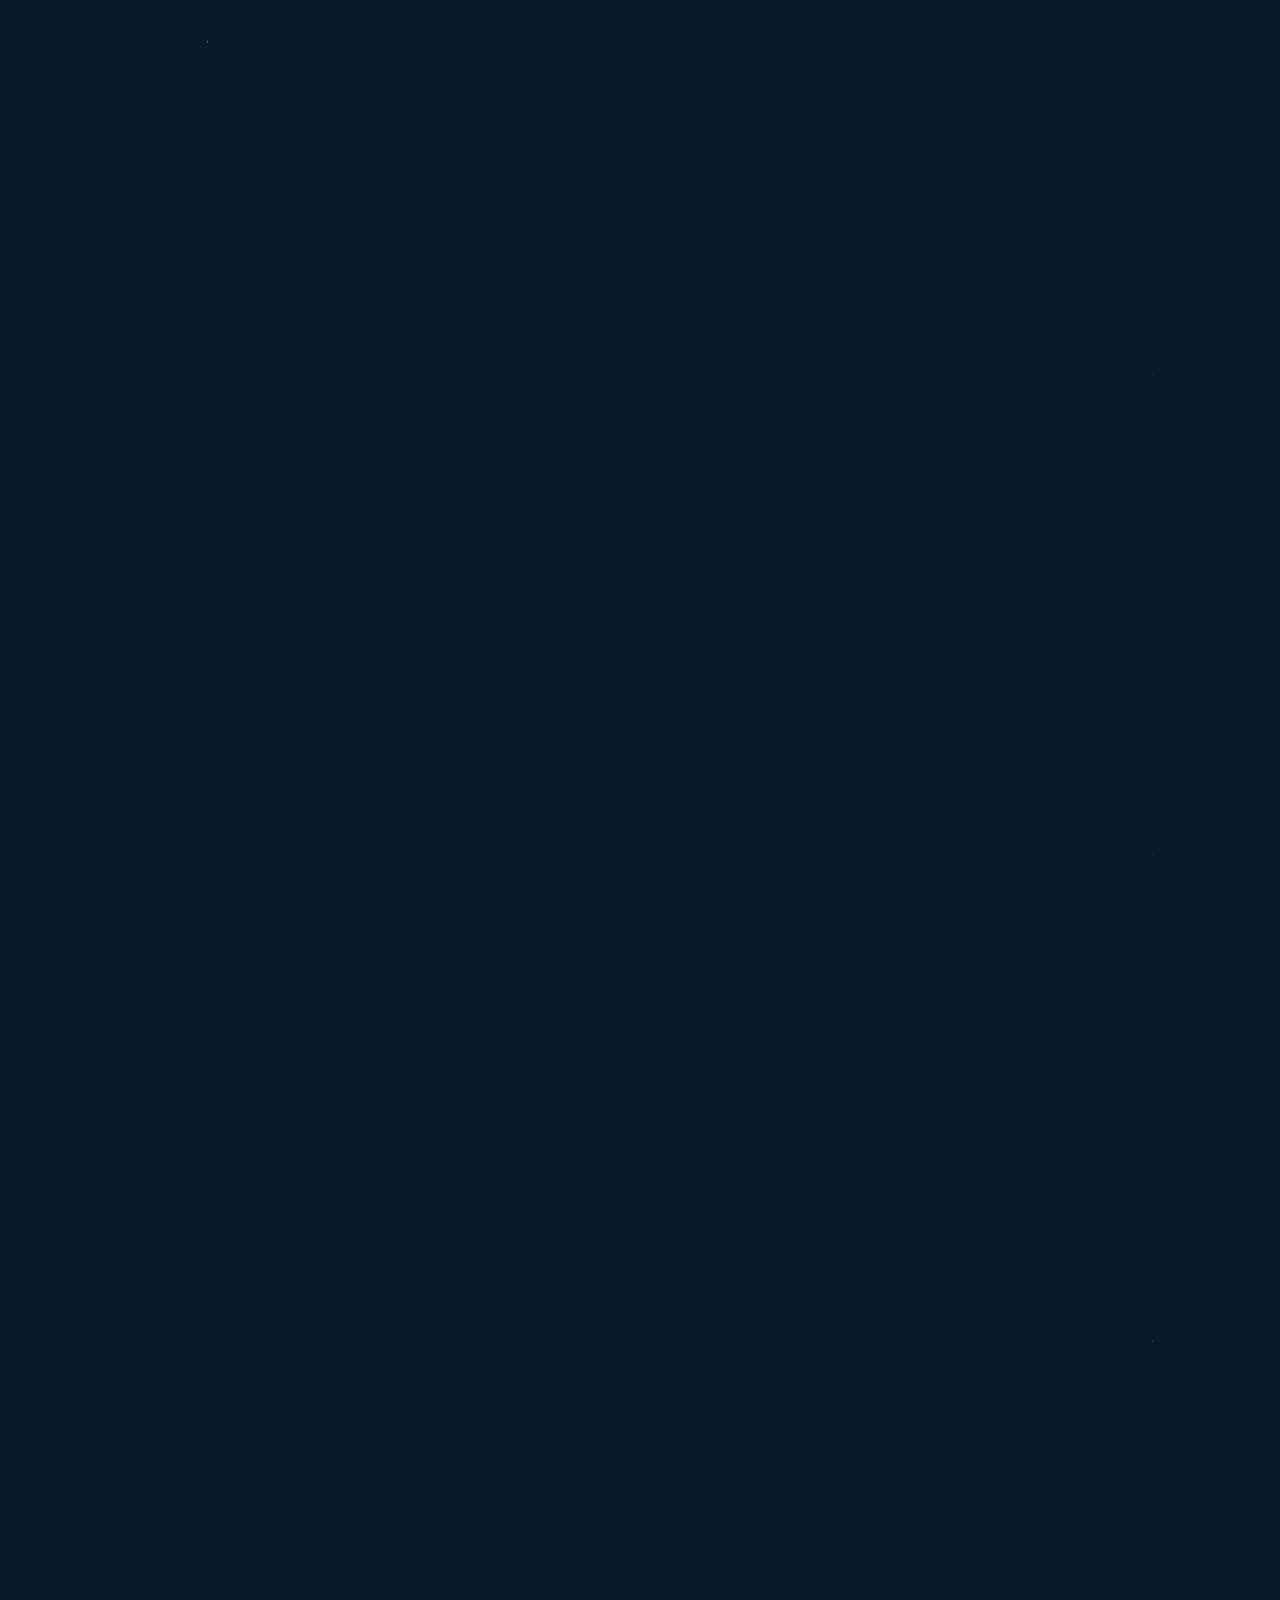
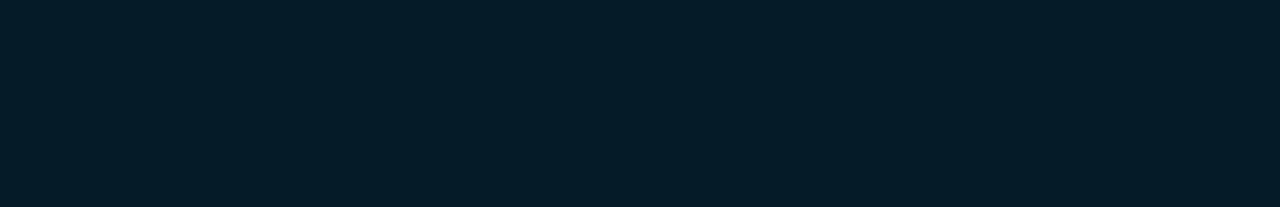
<file: portofolio.html>
<!DOCTYPE html>
<html lang="en">
<head>
    <meta charset="UTF-8">
    <meta http-equiv="X-UA-Compatible" content="IE=edge">
    <meta name="viewport" content="width=device-width, initial-scale=1.0">
    <link rel="stylesheet" href="portofolio.css">
    <script src="https://code.jquery.com/jquery-3.6.0.min.js"></script>
    <script src="active.js"></script>
    <script src="portofolio.js"></script>
    <title>Portofolio</title>
</head>
<body>
    <div id="nav-placeholder"></div>
    <script>portofolio()</script>
    <div class="my-projects">
    <h1>My Projects</h1>
    <div id="card-holder">
        <div class="card"></div>
    </div>
    <script>populate()</script>
    </div>
</body>
</html>
</file>
<file: portofolio.css>
* {
  margin: 0;
  padding: 0;
  box-sizing: border-box;
  font-family: "Poppins", sans-serif;
}

body {
  background-color: #081b29;
  color: #ededed;
}

h1 {
  margin-top: 250px;
  margin-left: 150px;
  color: #00abf0;
  position: relative;
  font-size: 56px;
  font-weight: 700;
  line-height: 1.2;
}

h1::before {
  content: "";
  position: absolute;
  top: 0;
  right: 0;
  width: 100%;
  height: 100%;
  background-color: #081b29;
  animation: showRight 1.4s ease forwards;
  animation-delay: 1.2s;
}

.card::before {
  content: "";
  position: absolute;
  top: 0;
  right: 0;
  width: 100%;
  height: 100%;
  background-color: #081b29;
  animation: showRight 1.4s ease forwards;
  animation-delay: 1.8s;
}

/* KEYFRAMES ANIMATION */
@keyframes showRight {
  100% {
    width: 0;
  }
}
@media only screen and (min-width: 1024px) {
  .my-projects {
    margin-left: 10%;
    width: 80%;
  }
  .card {
    position: relative;
    font-family: "Poppins", sans-serif;
    font-size: 16px;
    font-weight: 700;
    line-height: 1.2;
    margin-left: 100px;
    margin-top: 50px;
    display: flex;
    flex-wrap: wrap;
    justify-content: space-between;
  }
}
@media screen and (min-width: 768px) and (max-width: 1023px) {
  h1 {
    font-size: 34px;
  }
  .card {
    position: relative;
    font-family: "Poppins", sans-serif;
    font-size: 16px;
    font-weight: 700;
    line-height: 1.2;
    margin-top: 50px;
    display: flex;
    flex-wrap: wrap;
    justify-content: space-evenly;
  }
}
@media screen and (max-width: 767px) {
  h1 {
    font-size: 14px;
  }
  .my-projects {
    margin-top: -150px;
  }
  .card {
    position: relative;
    font-family: "Poppins", sans-serif;
    font-size: 12px;
    font-weight: 700;
    line-height: 1.2;
    margin-top: 50px;
    display: flex;
    flex-wrap: wrap;
    justify-content: space-evenly;
  }
}

/*# sourceMappingURL=portofolio.css.map */
</file>
